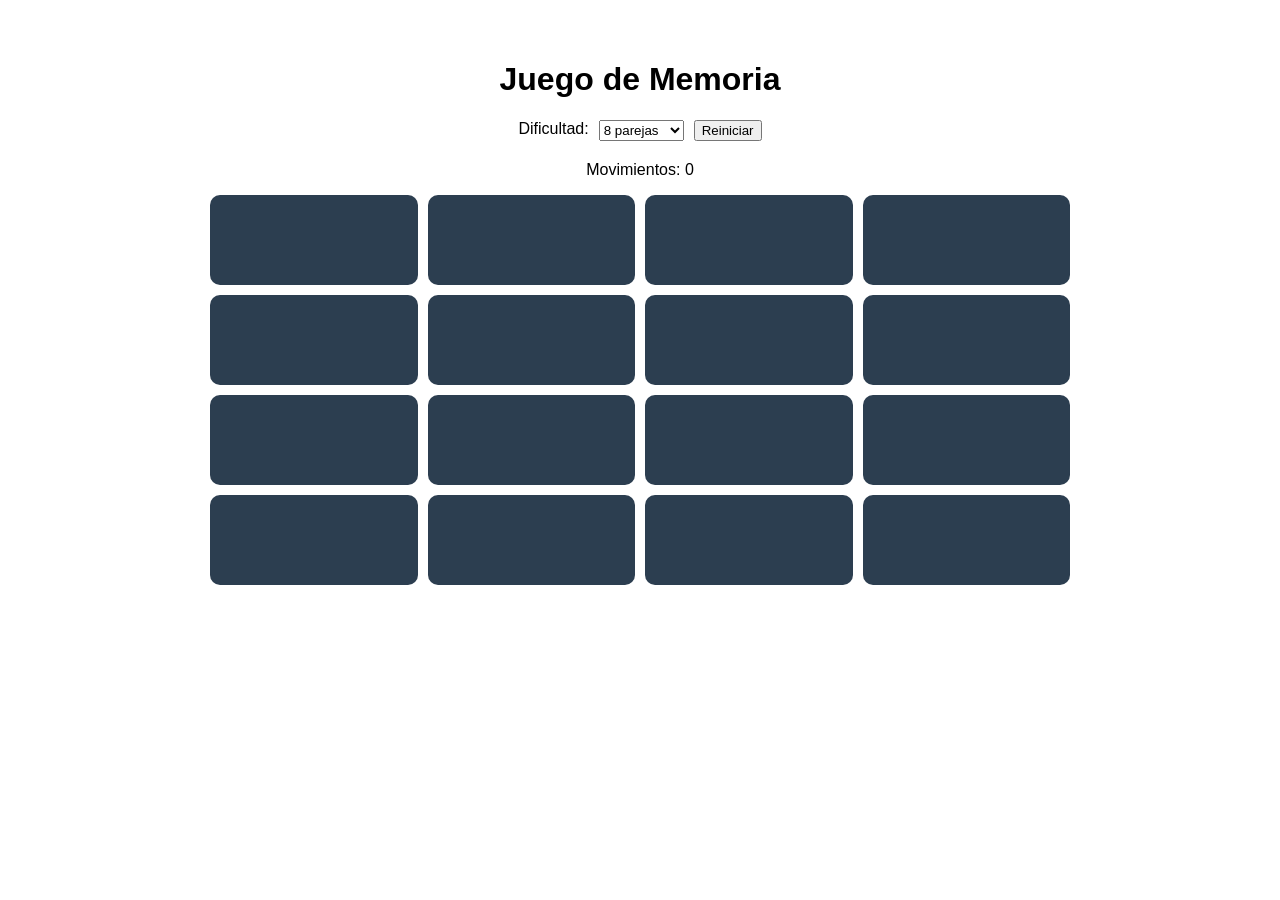
<file: index.html>
<!DOCTYPE html>
<html lang="es">
<head>
    <meta charset="UTF-8">
    <meta name="viewport" content="width=device-width, initial-scale=1.0">
    <title>Juego de Memoria</title>
    <link rel="stylesheet" href="styles.css">
</head>
<body>

    <h1>Juego de Memoria</h1>

    <div class="controles">
        <label for="dificultad">Dificultad:</label>

        <select id="dificultad">
            <option value="8">8 parejas</option>
            <option value="10">10 parejas</option>
            <option value="12">12 parejas</option>
        </select>

        <button id="reiniciar">
            Reiniciar
        </button>
    </div>

    <p id="movimientos">Movimientos: 0</p>

    <div id="tablero"></div>

    <p id="mensaje"></p>

    <script src="app.js"></script>

</body>
</html>
</file>
<file: styles.css>
*{
    box-sizing:border-box;
}

body{
    font-family:Arial, sans-serif;
    max-width:900px;
    margin:20px auto;
    padding:20px;
    text-align:center;
}

.controles{
    display:flex;
    justify-content:center;
    gap:10px;
    margin-bottom:20px;
}

#tablero{
    display:grid;
    gap:10px;
}

.carta{
    height:90px;
    font-size:2rem;
    border:none;
    border-radius:10px;
    cursor:pointer;
    transition:.2s;
}

.oculta{
    background:#2c3e50;
    color:transparent;
}

.volteada{
    background:#ecf0f1;
}

.encontrada{
    background:#2ecc71;
}

#mensaje{
    margin-top:20px;
    font-size:1.2rem;
    font-weight:bold;
}
</file>
